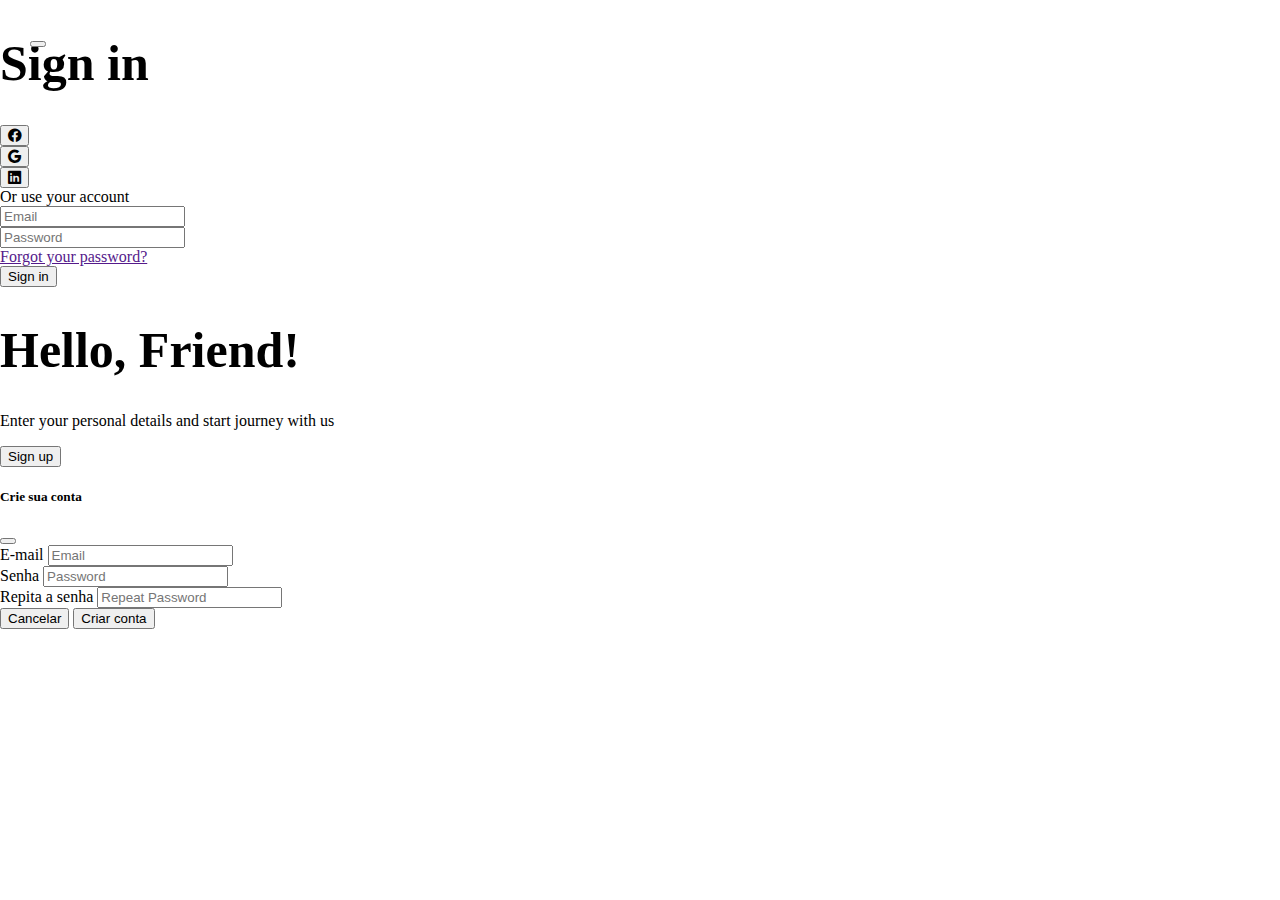
<file: index.html>
<!DOCTYPE html>
<html lang="en">
<head>
    <meta charset="UTF-8">
    <meta http-equiv="X-UA-Compatible" content="IE=edge">
    <meta name="viewport" content="width=device-width, initial-scale=1.0">
    <title>Index</title>
    <link href="https://cdn.jsdelivr.net/npm/bootstrap@5.3.0-alpha1/dist/css/bootstrap.min.css" 
    rel="stylesheet" 
    integrity="sha384-GLhlTQ8iRABdZLl6O3oVMWSktQOp6b7In1Zl3/Jr59b6EGGoI1aFkw7cmDA6j6gD"
    crossorigin="anonymous">
    <link rel="stylesheet" href="https://cdn.jsdelivr.net/npm/bootstrap-icons@1.10.3/font/bootstrap-icons.css">
    <link rel="stylesheet" href="./css/styles.css">
</head>
<body>
    <main>
        <div class="container-fluid">
            <div class="row text-center d-flex justify-content-center shadow-lg  p-4 bg-body-tertiary vh-100">
                <div class="col-12 col-md-6 col-lg-6 text-center bg-body-secondary rounded-start">
                    <div class="container">
                        <div class="row p-5">
                            <div class="col-12 text-dark my-4"><h1>Sign in</h1></div> 
                            <div class="col-4 col-lg-2 offset-lg-3 mb-4">
                                <button type="button" class="btn btn-light  rounded-circle">
                                    <i class="bi bi-facebook fs-3 rounded-circle"></i>
                                </button>
                            </div>
                            <div class="col-4 col-lg-2 mb-4">
                                <button type="button" class="btn btn-light  rounded-circle">
                                    <i class="bi bi-google  fs-3 rounded-circle"></i>
                                </button>
                            </div>
                            <div class="col-4 col-lg-2 mb-4">
                                <button type="button" class="btn btn-light  rounded-circle">
                                    <i class="bi bi-linkedin fs-3"></i>
                                </button>
                            </div>
                            <div class="col-12  mb-4">Or use your account</div>
                            <div class="col-12">  
                                <form id="form-login">
                                    <div class="mb-3">
                                    <input type="email" class="form-control" id="email-login" 
                                    placeholder="Email" required>
                                    </div>
                                    <div class="mb-3">
                                    <input type="password" class="form-control" placeholder="Password" 
                                    id="password-login" required>
                                    </div>
                                    <div id="forgotPassword" class="form-text mb-3">
                                    <a href="" class=" text-dark text-decoration-none"> Forgot your password?</a></div>
                                    <button type="submit" class=" btn btn-outline-warning px-5 mb-3 text-dark rounded-pill btn-lg">Sign in</button>
                                </form>
                            </div>
                        </div>
                    </div>
                </div>
                <div class="col-12 col-md-6 col-lg-6 bg-danger bg-gradient  d-flex text-white align-items-center rounded-end">
                    <div class="container">
                        <div class="row">
                            <div class="col-12 mb-5 helloFriend">
                                <h1>Hello, Friend!</h1>
                            </div>
                            <div class="col-12 fs-5 mb-5">
                                <p>Enter your personal details and start journey with us</p>
                            </div> 
                            <div class="col-12 mb-5">
                                <button type="submit" class="btn px-5 mb-3 btn-outline-light rounded-pill btn-lg" data-bs-toggle="modal" 
                                data-bs-target="#register-modal">Sign up</button>
                            </div>
                        </div>
                        <div class="modal fade" id="register-modal" tabindex="-1" aria-labelledby="exampleModalLabel" aria-hidden="true">
                            <div class="modal-dialog">
                              <div class="modal-content">
                                <div class="modal-header">
                                  <h5 class="modal-title text-dark" id="exampleModalLabel">Crie sua conta</h5>
                                  <button type="button" class="btn-close" data-bs-dismiss="modal" aria-label="Close"></button>
                                </div>
                                <form id ="create-form">
                                    <div class="modal-body">
                                        <div class="mb-1">
                                          <label for="email-create-input" class="form-label">E-mail</label>
                                          <input type="email" class="form-control" placeholder="Email" id="email-create-input" aria-describedby="emailHelp" required>
                                        </div>
                                        <div class="mb-1">
                                          <label for="password-create-input" class="form-label">Senha</label>
                                          <input type="password" class="form-control" placeholder="Password" id="password-create-input">
                                        </div>
                                        <div class="mb-1">
                                            <label for="password-create-input" class="form-label">Repita a senha</label>
                                            <input type="password" class="form-control" placeholder="Repeat Password" id="repeat-password-create-input">
                                          </div>
                                        <div class="mb-2 form-check">
                                        </div>
                                    </div>
                                <div class="modal-footer">
                                        <button type="button" class="btn btn-secondary button-cancel" data-bs-dismiss="modal">Cancelar</button>
                                        <button type="submit" class="btn btn-danger">Criar conta</button>
                                    </form>
                                </div>
                              </div>
                            </div>
                          </div>
                    </div>
                </div>
            </div>
        </div>
        <div
        class="toast align-items-center border-0 position-fixed feedback-toast p-3"
        role="alert"
        tabindex="-2"
        aria-live="assertive"
        aria-atomic="true"
        id="feedback-toast"
      >
        <div class="d-flex">
          <div class="toast-body"></div>
          <button
            type="button"
            class="btn-close btn-close-white me-2 m-auto"
            data-bs-dismiss="toast"
            aria-label="Close"
          ></button>
        </div>
      </div>
    </main>
    <script src="https://cdn.jsdelivr.net/npm/bootstrap@5.3.0-alpha1/dist/js/bootstrap.bundle.min.js"
     integrity="sha384-w76AqPfDkMBDXo30jS1Sgez6pr3x5MlQ1ZAGC+nuZB+EYdgRZgiwxhTBTkF7CXvN" 
     crossorigin="anonymous"></script>
    <script src="./js/index.js"></script>
</html>
</file>
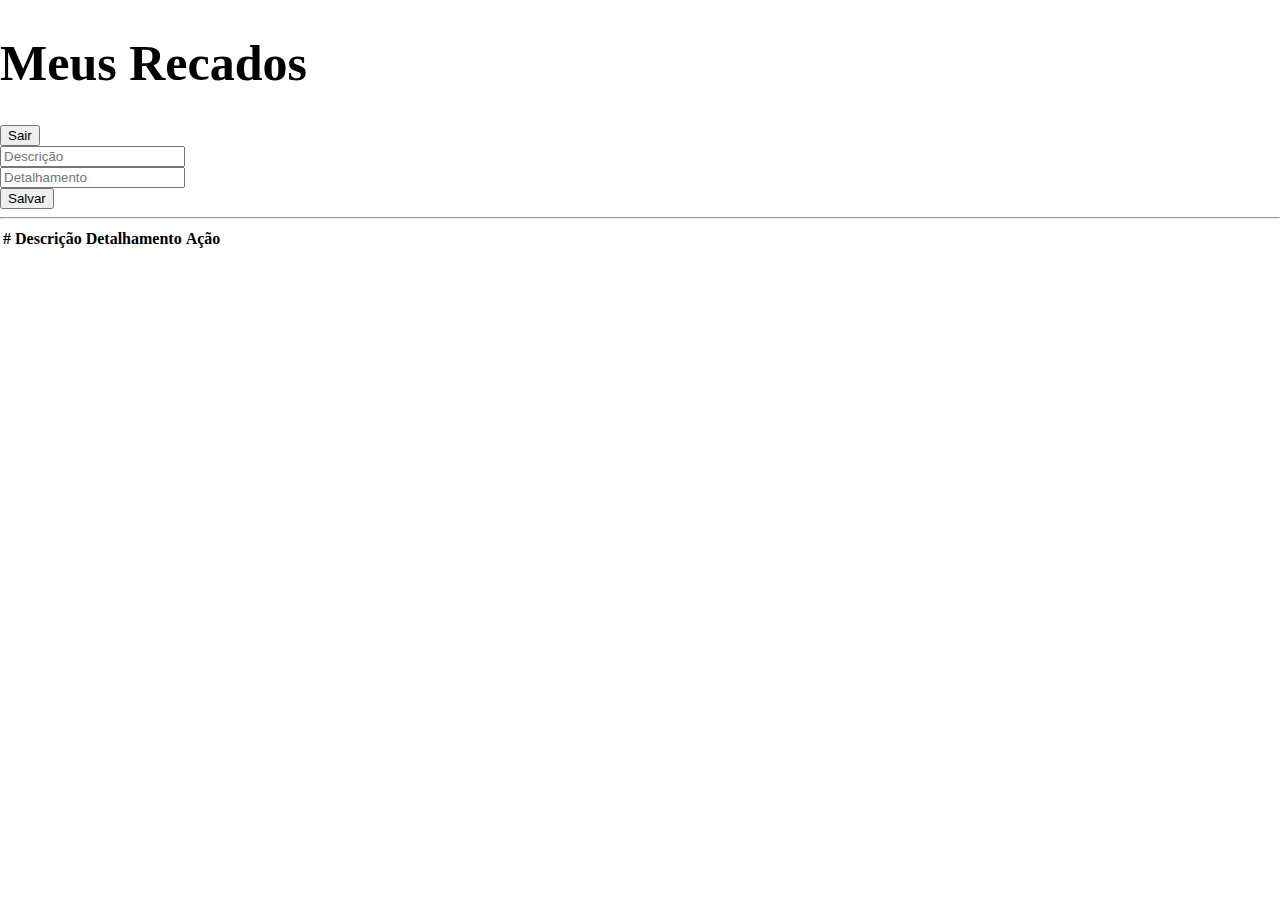
<file: home.html>
<!DOCTYPE html>
<html lang="en">
<head>
    <meta charset="UTF-8">
    <meta http-equiv="X-UA-Compatible" content="IE=edge">
    <meta name="viewport" content="width=device-width, initial-scale=1.0">
    <title>Home</title>
    <link href="https://cdn.jsdelivr.net/npm/bootstrap@5.3.0-alpha1/dist/css/bootstrap.min.css" 
    rel="stylesheet" 
    integrity="sha384-GLhlTQ8iRABdZLl6O3oVMWSktQOp6b7In1Zl3/Jr59b6EGGoI1aFkw7cmDA6j6gD"
    crossorigin="anonymous">
    <link rel="stylesheet" href="https://cdn.jsdelivr.net/npm/bootstrap-icons@1.10.3/font/bootstrap-icons.css">
    <link rel="stylesheet" href="./css/styles.css">
</head>
<header>
    <nav class="navbar">
        <div class="container-fluid">
          <div class="row mx-2">
              <div class="col-8 col-md-8 col-lg-10">
                <h1 class="navbar-brand mb-0 fs-1">Meus Recados</h1>
              </div>
              <div class="col-4 col-md-4 col-lg-2">
                <button id="button-exit" type="button" class="btn btn-primary m-3">Sair</button>
              </div>
          </div>
        </div>
      </nav>
</header>
<body>
<main>
    <div class="container-fluid">
        <div class="row">
          <div class="col mx-3">
            <form class="row g-3 mb-3" id="recados-form">
              <div class="col-12 col-md-3 col-lg-3">
                  <input type="text" class="form-control" id="input-description" placeholder="Descrição" required>
                </div>
              <div class="col-12 col-md-7 col-lg-7">
                <input type="text" class="form-control" id="input-detalhamento" placeholder="Detalhamento" required>
              </div>
              <div class="col-12 col-md-2 col-lg-2">
                <button type="submit" class="btn btn-primary mb-3">Salvar</button>
              </div>
            </form>
        </div>
        <div class="col-12">
          <div class="container-fluid">
              <div class="row text-center">
                <hr>
                <div class="col-12">
                  <table class="table table-striped">
                    <thead>
                      <tr>
                        <th scope="col">#</th>
                        <th scope="col">Descrição</th>
                        <th scope="col">Detalhamento</th>
                        <th scope="col">Ação</th>
                      </tr>
                    </thead>
                    <tbody id="recados-list">
                                        
                  </tbody>
                </table>
              </div>
            </div>
            </div>
          </div>
          </div>
        </div>
      </div>
    </div>
  </div>
</main>
  <script 
    src="https://cdn.jsdelivr.net/npm/bootstrap@5.3.0-alpha1/dist/js/bootstrap.bundle.min.js"
    integrity="sha384-w76AqPfDkMBDXo30jS1Sgez6pr3x5MlQ1ZAGC+nuZB+EYdgRZgiwxhTBTkF7CXvN" 
    crossorigin="anonymous">
  </script>
  <script src="./js/home.js"></script>
</body>
</html>
</file>
<file: css/styles.css>
body, main{
  margin: 0px;
  padding: 0px;
}
h1{
  font-size: 50px;
  font-weight: 700;
}

#feedback-toast{
  position: absolute;
  top: 30px;
  left: 30px;
  z-index: 9999;
}

.helloFriend{
  animation: helloFriend 5s ease infinite;
}

@keyframes helloFriend{
  0%{
      left: 150px;
      top: 100px;
  }
  50%{
      left: 150px;
      top: 100px;
      color: black;
  }
  100%{
      left: 150px;
      top: 100px;
  }
  
}
</file>
